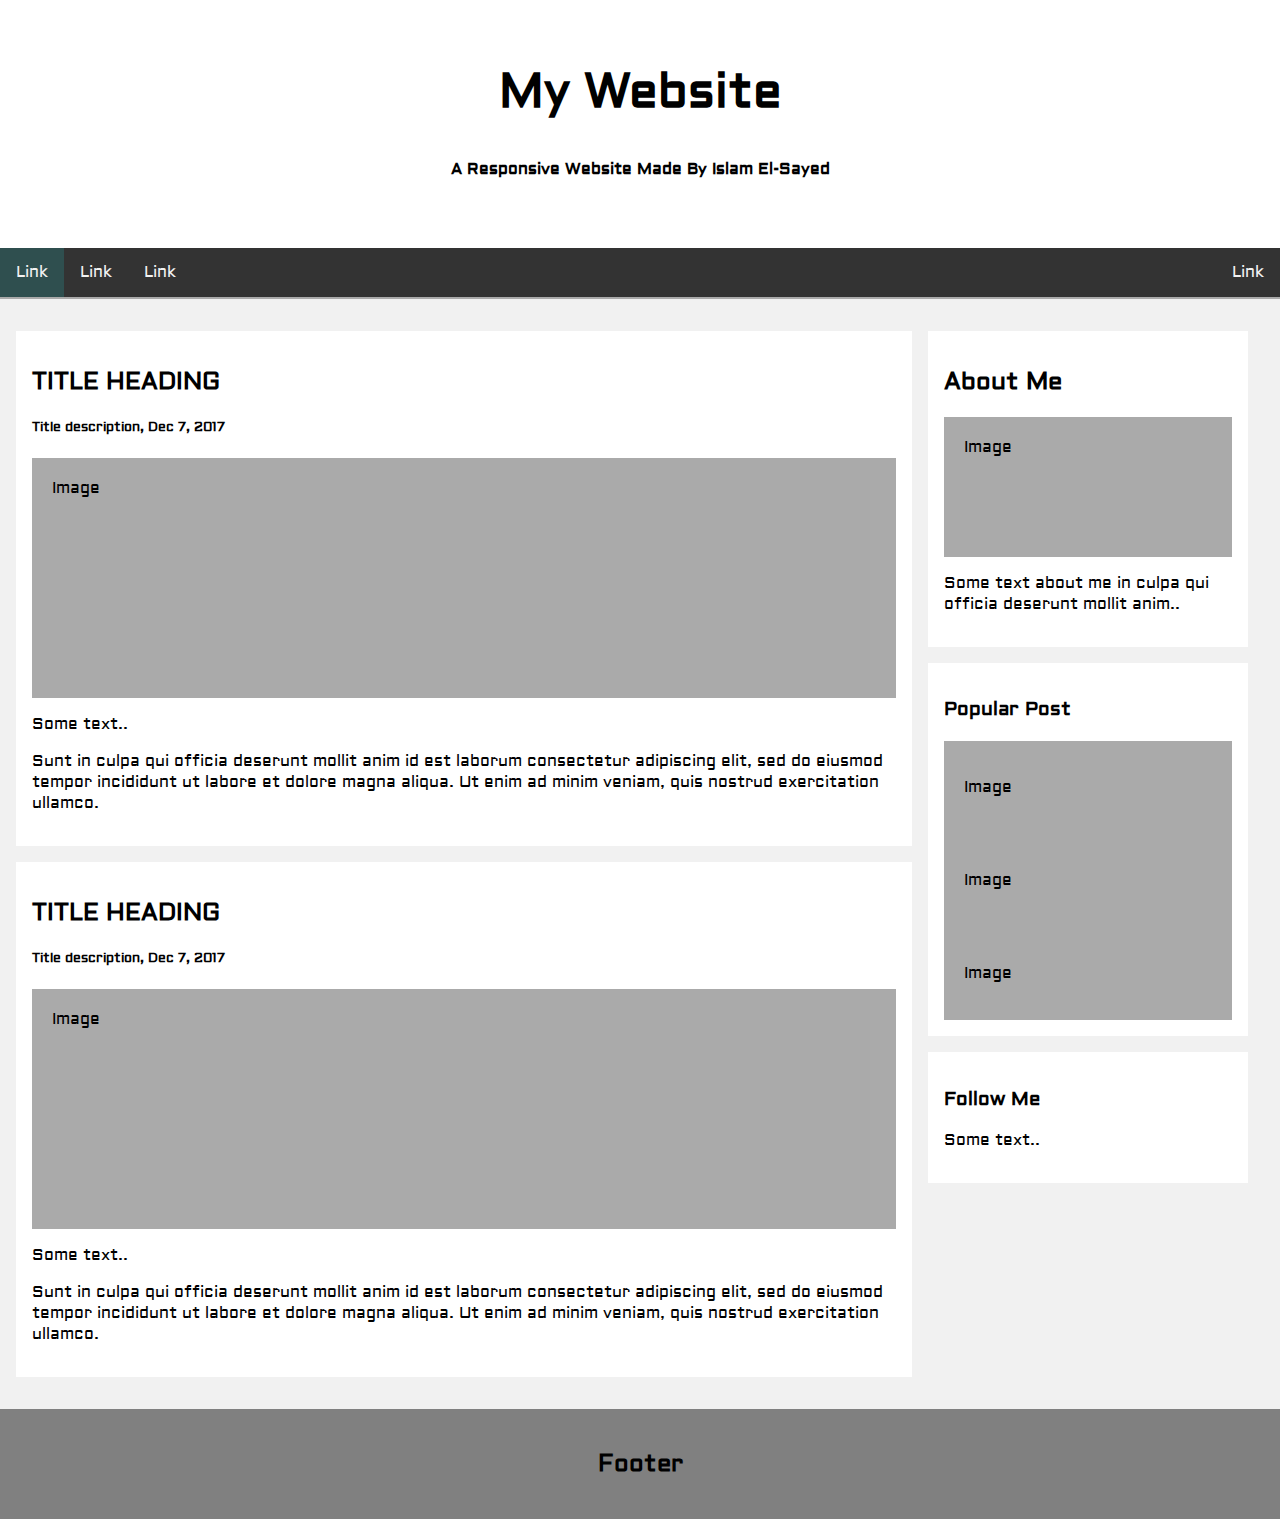
<file: firstRespWebsite/index.html>
<!DOCTYPE html>
<html lang="en">
<head>
    <meta charset="UTF-8">
    <meta name="viewport" content="width=device-width, initial-scale=1.0"/>
    <title>Responsive website</title>
    <link rel="stylesheet" href="https://cdnjs.cloudflare.com/ajax/libs/font-awesome/4.7.0/css/font-awesome.min.css"/>
    <link href='https://fonts.googleapis.com/css?family=Aldrich' rel='stylesheet'/>
    <link href="./stylesheet.css" rel="stylesheet"/>
    <link href="./javascript.js" rel="script"/>
</head>
<body>
    <div id="header">
        <h1 style="font-size: 3em">My Website</h1>
        <h6 style="font-size: 1em; text-transform: capitalize">A responsive Website made by Islam El-Sayed</h6>
    </div>
    <div class="navbar" id="navbar">
        <a class="navbarItem active" href="#">Link</a>
        <a class="navbarItem" href="#">Link</a>
        <a class="navbarItem" href="#">Link</a>
        <a class="navbarItem floatRight" href="#">Link</a>
        <a class="navbarItem icon" onclick="navbarFunction()"><i class="fa fa-ellipsis-h" style="font-size:0.9em"></i></a>
    </div>
    <div class="row">
        <div class="leftColumn">
            <div class="card">
                <h2>TITLE HEADING</h2>
                <h5>Title description, Dec 7, 2017</h5>
                <div class="fakeImage" style="height:200px;">Image</div>
                <p>Some text..</p>
                <p>Sunt in culpa qui officia deserunt mollit anim id est laborum consectetur adipiscing elit, sed do eiusmod tempor incididunt ut labore et dolore magna aliqua. Ut enim ad minim veniam, quis nostrud exercitation ullamco.</p>
            </div>
            <div class="card">
                <h2>TITLE HEADING</h2>
                <h5>Title description, Dec 7, 2017</h5>
                <div class="fakeImage" style="height:200px;">Image</div>
                <p>Some text..</p>
                <p>Sunt in culpa qui officia deserunt mollit anim id est laborum consectetur adipiscing elit, sed do eiusmod tempor incididunt ut labore et dolore magna aliqua. Ut enim ad minim veniam, quis nostrud exercitation ullamco.</p>
            </div>
        </div>
        <div class="rightColumn">
            <div class="card">
                <h2>About Me</h2>
                <div class="fakeImage" style="height:100px;">Image</div>
                <p>Some text about me in culpa qui officia deserunt mollit anim..</p>
            </div>
            <div class="card">
                <h3>Popular Post</h3>
                <div class="fakeImage"><p>Image</p></div>
                <div class="fakeImage"><p>Image</p></div>
                <div class="fakeImage"><p>Image</p></div>
            </div>
            <div class="card">
                <h3>Follow Me</h3>
                <p>Some text..</p>
            </div>
        </div>
    </div>
    <div class="footer">
        <h2>Footer</h2>
    </div>
</body>
</html>
</file>
<file: firstRespWebsite/stylesheet.css>
body{
    margin: 0;
    padding: 0;
    font-family: "Aldrich";
    font-size: 1em;
    background-color: #f1f1f1;
}
#header{
    background-color: white;
    text-align: center;
    padding: 30px;
}
#navbar{
    margin: 0;
    background-color: #333;
    overflow: hidden;
    position: sticky;
    top: 0;
    border-bottom: 2px solid #aaa;
    box-sizing: border-box;
}
#navbar .navbarItem{
    padding: 14px 16px;
    text-decoration: none;
    float: left;
    color: #f2f2f2;
    text-align: center;
    display: block;
}

#navbar .navbarItem:hover:not(.active){
    background-color: #ddd;
    color: black;
}

#navbar .floatRight{
    float: right;
}

.active{
    background-color: darkslategray;
}

.card{
    background-color: white;
    padding: 1em;
}
.card:not(:last-child){margin-bottom: 1em;}

.leftColumn{
    float: left;
    width: 70%;
    padding-left: 1em;
}

.rightColumn{
    float: left;
    width: 25%;
    background-color: #f1f1f1;
    padding-left: 1em;
}

.fakeImage {
    background-color: #aaa;
    padding: 20px;
}
.row::after{
    content: "";
    display: table;
    clear: both;
}
.row{
    margin: 2em 0;
}
.footer {
    padding: 20px;
    text-align: center;
    background: gray;
    margin: 0;
}
#navbar .icon{
    float: right;
    display: none;
}

@media screen and (max-width: 800px) {
    .leftColumn, .rightColumn{
        width: 100%;
        float: none;
        padding: 0;
    }
}

@media screen and (max-width: 600px) {
    #navbar a:not(:first-child){
        display: none;
    }
    #navbar a.icon {
        float: right;
        display: block;
    }
}

@media screen and (max-width: 600px){
    #navbar.navbar.responsive{position: relative}
    #navbar.navbar.responsive a{
        float: none;
        display: block;
        text-align: left;
    }
    #navbar.navbar.responsive a.icon{
        position: absolute;
        top: 0;
        right: 0;
    }
}
</file>
